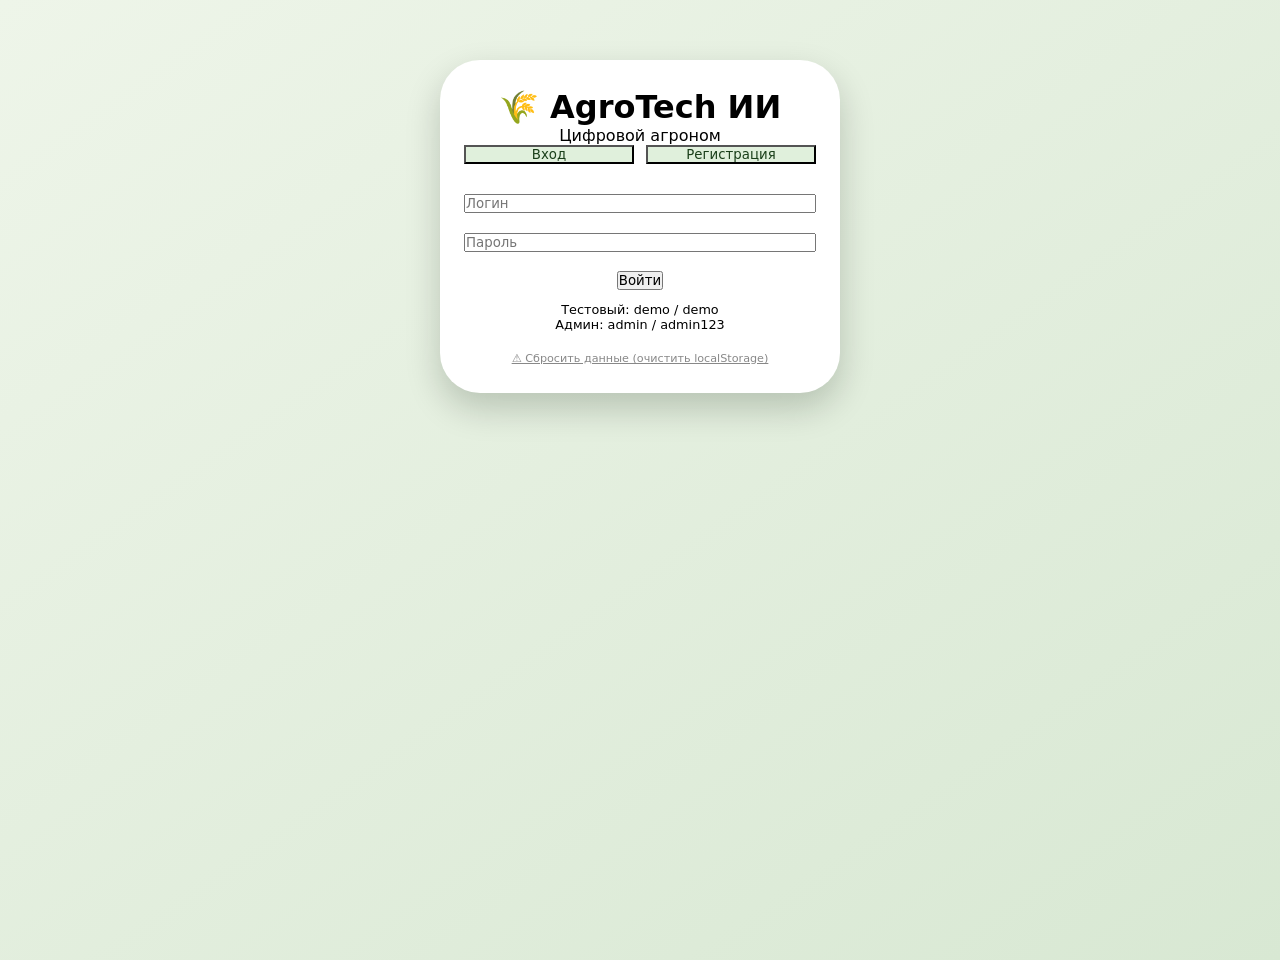
<file: index.html>
<!DOCTYPE html>
<html lang="ru">
<head>
    <meta charset="UTF-8">
    <meta name="viewport" content="width=device-width, initial-scale=1.0, viewport-fit=cover">
    <title>AgroTech ИИ – Вход</title>
    <link rel="stylesheet" href="style.css">
    <style>
        .auth-container {
            max-width: 400px;
            margin: 60px auto;
            background: white;
            border-radius: 40px;
            padding: 28px 24px;
            box-shadow: 0 15px 35px rgba(0,20,0,0.2);
            text-align: center;
        }
        .auth-container input {
            width: 100%;
            margin: 10px 0;
        }
        .btn-group {
            display: flex;
            gap: 12px;
            justify-content: center;
            margin-bottom: 20px;
        }
        .btn-group button {
            flex: 1;
            background: #e0f0dc;
            color: #1a3f1a;
        }
        .error {
            color: red;
            margin: 8px 0;
        }
        .reset-link {
            margin-top: 20px;
            font-size: 0.7rem;
            color: #888;
            cursor: pointer;
            text-decoration: underline;
        }
    </style>
</head>
<body>
<div class="auth-container">
    <h1>🌾 AgroTech ИИ</h1>
    <p>Цифровой агроном</p>
    <div class="btn-group">
        <button id="showLoginBtn">Вход</button>
        <button id="showRegisterBtn">Регистрация</button>
    </div>
    <div id="loginForm">
        <input type="text" id="loginUsername" placeholder="Логин">
        <input type="password" id="loginPassword" placeholder="Пароль">
        <div id="loginError" class="error"></div>
        <button id="doLoginBtn">Войти</button>
        <div style="margin-top:12px; font-size:0.8rem;">Тестовый: demo / demo<br>Админ: admin / admin123</div>
    </div>
    <div id="registerForm" style="display:none;">
        <input type="text" id="regUsername" placeholder="Логин">
        <input type="password" id="regPassword" placeholder="Пароль">
        <div id="regError" class="error"></div>
        <button id="doRegisterBtn">Зарегистрироваться</button>
    </div>
    <div class="reset-link" id="resetDataBtn">⚠️ Сбросить данные (очистить localStorage)</div>
</div>
<script src="script.js"></script>
<script>
    (async function init() {
        await getUsers(); // гарантия создания demo и admin
        const users = await getUsers();
        console.log('Зарегистрированные пользователи:', users.map(u => u.login));
    })();
    document.getElementById('showLoginBtn').onclick = () => {
        document.getElementById('loginForm').style.display = 'block';
        document.getElementById('registerForm').style.display = 'none';
    };
    document.getElementById('showRegisterBtn').onclick = () => {
        document.getElementById('loginForm').style.display = 'none';
        document.getElementById('registerForm').style.display = 'block';
    };
    document.getElementById('doLoginBtn').onclick = async () => {
        const login = document.getElementById('loginUsername').value.trim();
        const pass = document.getElementById('loginPassword').value.trim();
        if (await loginUser(login, pass)) {
            window.location.href = 'dashboard.html';
        } else {
            document.getElementById('loginError').innerText = 'Неверный логин или пароль';
        }
    };
    document.getElementById('doRegisterBtn').onclick = async () => {
        const login = document.getElementById('regUsername').value.trim();
        const pass = document.getElementById('regPassword').value.trim();
        if (!login || !pass) {
            document.getElementById('regError').innerText = 'Заполните оба поля';
            return;
        }
        if (await registerUser(login, pass)) {
            alert('Регистрация успешна! Теперь войдите.');
            document.getElementById('showLoginBtn').click();
        } else {
            document.getElementById('regError').innerText = 'Логин уже занят';
        }
    };
    document.getElementById('resetDataBtn').onclick = () => {
        if (confirm('Очистить ВСЕ данные пользователей и истории? Это действие необратимо.')) {
            localStorage.clear();
            alert('Данные очищены. Перезагрузите страницу.');
            window.location.reload();
        }
    };
</script>
</body>
</html>
</file>
<file: style.css>
* {
    margin: 0;
    padding: 0;
    box-sizing: border-box;
    font-family: 'Inter', system-ui, -apple-system, BlinkMacSystemFont, 'Segoe UI', Roboto, sans-serif;
}
body {
    background: linear-gradient(145deg, #eef5e9 0%, #d8e8d3 100%);
    min-height: 100vh;
}

/* Верхнее меню */
.top-nav {
    background: rgba(20, 45, 25, 0.96);
    backdrop-filter: blur(8px);
    color: white;
    padding: 10px 20px;
    display: flex;
    align-items: center;
    justify-content: space-between;
    flex-wrap: wrap;
    position: sticky;
    top: 0;
    z-index: 100;
}
.logo {
    font-size: 1.3rem;
    font-weight: 700;
    flex-shrink: 0;
}
.logo span {
    background: linear-gradient(120deg, #c5f0a5, #f9f1b6);
    -webkit-background-clip: text;
    background-clip: text;
    color: transparent;
}
/* Бургер-кнопка (только на мобильных) */
.burger {
    display: none;
    font-size: 1.8rem;
    cursor: pointer;
    background: none;
    border: none;
    color: white;
    padding: 0 10px;
    flex-shrink: 0;
}
/* Контейнер навигационных ссылок */
.nav-links {
    display: flex;
    gap: 8px;
    flex-wrap: wrap;
    align-items: center;
}
.nav-item {
    padding: 8px 16px;
    border-radius: 40px;
    text-decoration: none;
    color: white;
    font-weight: 500;
    transition: 0.2s;
    font-size: 0.9rem;
    white-space: nowrap;
}
.nav-item:hover, .nav-item.active {
    background: #3b8240;
}
/* Профиль (всегда справа) */
.profile-area {
    display: flex;
    align-items: center;
    gap: 10px;
    background: rgba(255,255,255,0.15);
    padding: 6px 16px;
    border-radius: 40px;
    cursor: pointer;
    font-size: 0.9rem;
    flex-shrink: 0;
    margin-left: auto; /* прижимает профиль вправо */
}
/* Десктоп: меню по центру, профиль справа */
@media (min-width: 769px) {
    .top-nav {
        justify-content: space-between;
    }
    .nav-links {
        position: absolute;
        left: 50%;
        transform: translateX(-50%);
    }
    .profile-area {
        margin-left: auto;
    }
}
/* Мобильная версия */
@media (max-width: 768px) {
    .top-nav {
        justify-content: space-between;
        align-items: center;
    }
    .burger {
        display: block;
        order: 2;
    }
    .profile-area {
        order: 3;
        margin-left: 0;
        background: rgba(255,255,255,0.2);
        padding: 6px 12px;
    }
    .nav-links {
        display: none;
        width: 100%;
        order: 4;
        flex-direction: column;
        background: rgba(20, 45, 25, 0.98);
        border-radius: 28px;
        padding: 16px;
        margin-top: 12px;
        gap: 10px;
        position: relative;
        left: auto;
        transform: none;
    }
    .nav-links.show {
        display: flex;
    }
    .nav-item {
        white-space: normal;
        text-align: center;
        padding: 12px;
        font-size: 1rem;
    }
}

/* Остальные стили (карточки, таблицы, графики) без изменений */
.main-container {
    max-width: 1400px;
    margin: 20px auto;
    padding: 0 16px;
}
.card {
    background: rgba(255,255,255,0.96);
    border-radius: 28px;
    padding: 20px 18px;
    margin-bottom: 24px;
    box-shadow: 0 6px 14px rgba(0,0,0,0.05);
}
h2 {
    font-size: 1.5rem;
    color: #1a3f1a;
    margin-bottom: 16px;
    border-left: 5px solid #4caf50;
    padding-left: 14px;
}
/* Красивая статистика */
.stats-grid {
    display: grid;
    grid-template-columns: repeat(auto-fit, minmax(220px, 1fr));
    gap: 20px;
    margin-top: 20px;
}
.stat-card {
    background: white;
    border-radius: 32px;
    padding: 20px;
    text-align: center;
    box-shadow: 0 6px 14px rgba(0,0,0,0.08);
    transition: transform 0.2s;
}
.stat-card:hover {
    transform: translateY(-5px);
}
.stat-icon {
    font-size: 2.5rem;
    margin-bottom: 12px;
}
.stat-value {
    font-size: 2rem;
    font-weight: 700;
    color: #1a5a1a;
}
.stat-label {
    color: #4a6e4a;
    font-size: 0.9rem;
}
.chart-row {
    display: flex;
    flex-wrap: wrap;
    gap: 24px;
    margin-top: 24px;
}
.chart-card {
    flex: 1;
    min-width: 250px;
    background: white;
    border-radius: 28px;
    padding: 16px;
    text-align: center;
}
/* Таблицы, формы, история – без изменений (опущены для краткости, они уже есть в вашем style.css) */
/* Добавьте остальные классы из вашего предыдущего style.css, если они были утеряны */
</file>
